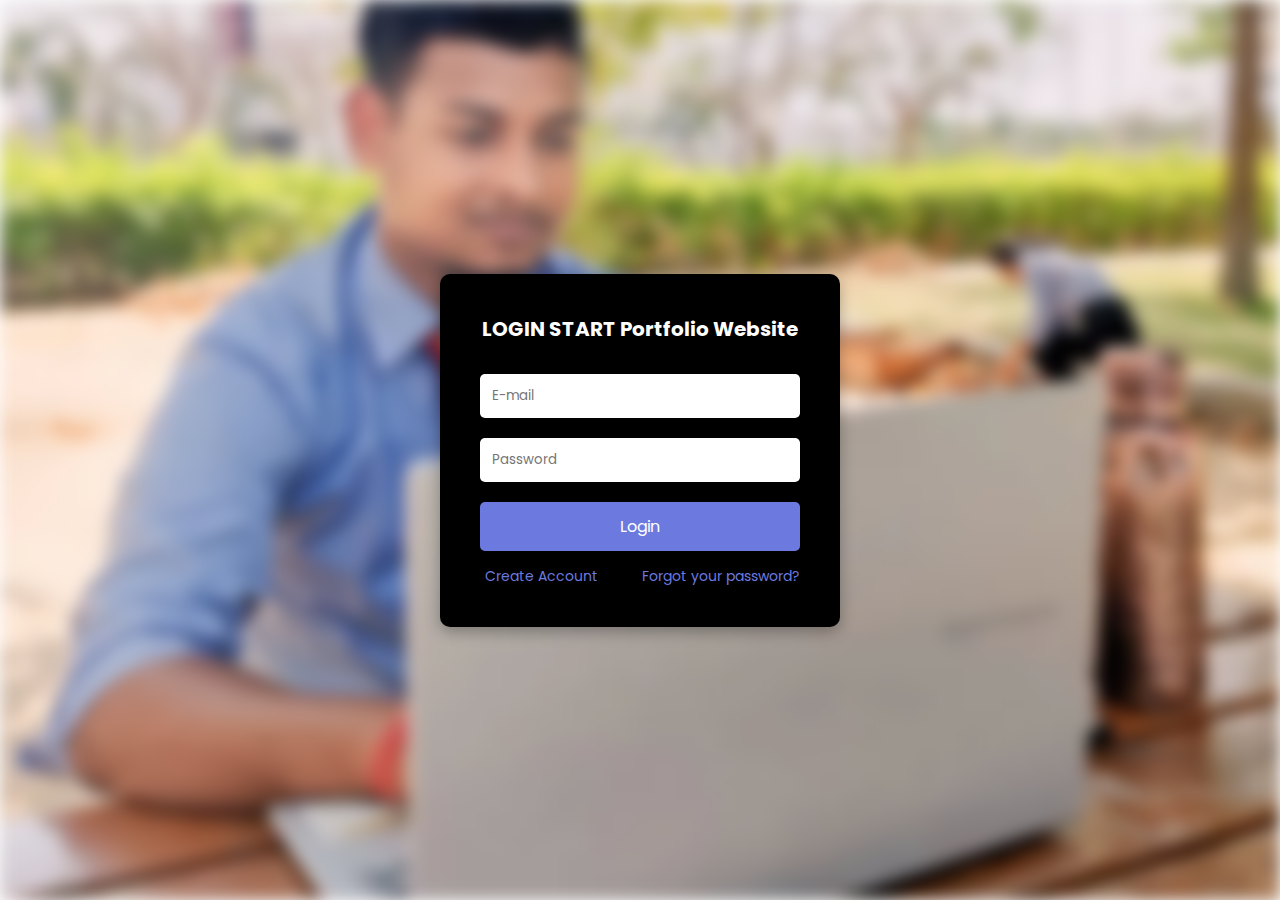
<file: logoin.html>
<!DOCTYPE html>
<html lang="en">
<head>
  <meta charset="UTF-8">
  <meta name="viewport" content="width=device-width, initial-scale=1.0">
  <title>Login Modal Form</title>
  <link href="https://fonts.googleapis.com/css2?family=Poppins&display=swap" rel="stylesheet">
  <link rel="stylesheet" href="https://cdnjs.cloudflare.com/ajax/libs/font-awesome/5.15.4/css/all.min.css" integrity="sha512-dNmIQXWle8B6U+M1a9FaJx8vmURox0ks2I2XwSnwX9S03S2uZKvXu1VhWgLZ0Nn/7LBBnROJZ3HHaj6I5D5exw==" crossorigin="anonymous" referrerpolicy="no-referrer" />
  <style>
    * {
      margin: 0;
      padding: 0;
      box-sizing: border-box;
      font-family: 'Poppins', sans-serif;
    }

    body {
      position: relative;
      height: 100vh;
      margin: 0;
      padding: 20px;
      display: flex;
      align-items: center;
      justify-content: center;
      font-family: 'Poppins', sans-serif;
      overflow: hidden;
    }

    body::before {
      content: "";
      position: absolute;
      top: 0;
      left: 0;
      width: 100%;
      height: 100%;
      background: url('./profile_images/y.png') no-repeat center center/cover;
      filter: blur(8px);
      z-index: -1;
    }

    .modal {
      background-color: black;
      color: white;
      padding: 40px;
      border-radius: 10px;
      box-shadow: 0 5px 15px rgba(0, 0, 0, 0.3);
      max-width: 400px;
      width: 100%;
      position: relative;
    }

    .modal h2 {
      font-size: 20px;
      margin-bottom: 20px;
      text-align: center;
    }

    .modal input[type="email"],
    .modal input[type="password"] {
      width: 100%;
      padding: 12px;
      margin: 10px 0;
      border: none;
      border-radius: 5px;
    }

    .modal button {
      width: 100%;
      padding: 12px;
      background-color: #6c7ae0;
      color: white;
      border: none;
      border-radius: 5px;
      cursor: pointer;
      font-size: 16px;
      margin-top: 10px;
    }

    .modal .bottom-links {
      display: flex;
      justify-content: space-between;
      margin-top: 15px;
      font-size: 14px;
      flex-wrap: wrap;
      gap: 10px;
    }

    .modal .bottom-links a {
      color: #6c7ae0;
      text-decoration: none;
      cursor: pointer;
      display: flex;
      align-items: center;
      gap: 5px;
    }

    .thank-you {
      display: none;
      font-size: 20px;
      color: white;
      background: rgba(0, 0, 0, 0.7);
      padding: 30px;
      border-radius: 10px;
      text-align: center;
      max-width: 90%;
      margin: auto;
    }

    @media (max-width: 480px) {
      .modal {
        padding: 20px;
      }

      .modal h2 {
        font-size: 18px;
      }

      .modal button {
        font-size: 14px;
      }
    }
  </style>
</head>
<body>

<div class="modal" id="loginModal">
  <h2>LOGIN START Portfolio Website</h2>
  <form id="loginForm">
    <input type="email" id="email" placeholder="E-mail" required>
    <input type="password" id="password" placeholder="Password" required>
    <button type="submit">Login</button>
  </form>
  <div class="bottom-links">
    <a onclick="createAccount()"><i class="fas fa-user-plus"></i> Create Account</a>
    <a onclick="forgotPassword()"><i class="fas fa-key"></i> Forgot your password?</a>
  </div>
</div>

<div class="thank-you" id="thankYouBox">
  Thank you, <span id="userName"></span>!
</div>

<script>
  const form = document.getElementById('loginForm');
  const modal = document.getElementById('loginModal');
  const thankYouBox = document.getElementById('thankYouBox');
  const userNameSpan = document.getElementById('userName');

  form.addEventListener('submit', function (e) {
    e.preventDefault();
    const email = document.getElementById('email').value;
    const userName = email.split('@')[0];
    userNameSpan.textContent = userName;
    modal.style.display = 'none';
    thankYouBox.style.display = 'block';
  });

  function createAccount() {
    alert('Redirecting to Create Account page...');
  }

  function forgotPassword() {
    alert('Redirecting to Password Recovery page...');
  }
</script>

</body>
</html>
</file>
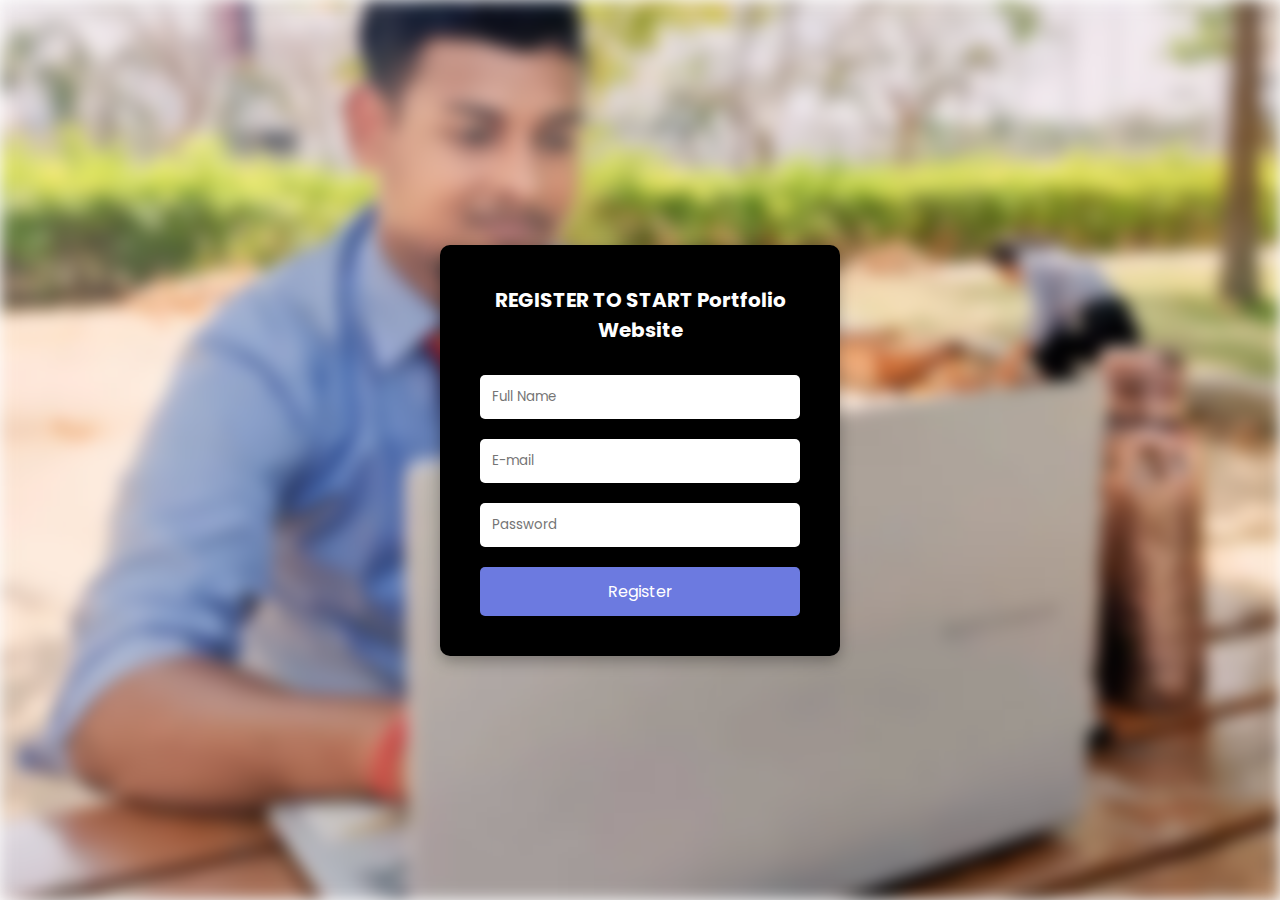
<file: reg.html>
<!DOCTYPE html>
<html lang="en">
<head>
  <meta charset="UTF-8">
  <meta name="viewport" content="width=device-width, initial-scale=1.0">
  <title>Register Form</title>
  <link href="https://fonts.googleapis.com/css2?family=Poppins&display=swap" rel="stylesheet">
  <link rel="stylesheet" href="https://cdnjs.cloudflare.com/ajax/libs/font-awesome/5.15.4/css/all.min.css" integrity="sha512-dNmIQXWle8B6U+M1a9FaJx8vmURox0ks2I2XwSnwX9S03S2uZKvXu1VhWgLZ0Nn/7LBBnROJZ3HHaj6I5D5exw==" crossorigin="anonymous" referrerpolicy="no-referrer" />
  <style>
    * {
      margin: 0;
      padding: 0;
      box-sizing: border-box;
      font-family: 'Poppins', sans-serif;
    }

    body {
      position: relative;
      height: 100vh;
      margin: 0;
      padding: 20px;
      display: flex;
      align-items: center;
      justify-content: center;
      font-family: 'Poppins', sans-serif;
      overflow: hidden;
    }

    body::before {
      content: "";
      position: absolute;
      top: 0;
      left: 0;
      width: 100%;
      height: 100%;
      background: url('./profile_images/y.png') no-repeat center center/cover;
      filter: blur(8px);
      z-index: -1;
    }

    .modal {
      background-color: black;
      color: white;
      padding: 40px;
      border-radius: 10px;
      box-shadow: 0 5px 15px rgba(0, 0, 0, 0.3);
      max-width: 400px;
      width: 100%;
      position: relative;
    }

    .modal h2 {
      font-size: 20px;
      margin-bottom: 20px;
      text-align: center;
    }

    .modal input[type="text"],
    .modal input[type="email"],
    .modal input[type="password"] {
      width: 100%;
      padding: 12px;
      margin: 10px 0;
      border: none;
      border-radius: 5px;
    }

    .modal button {
      width: 100%;
      padding: 12px;
      background-color: #6c7ae0;
      color: white;
      border: none;
      border-radius: 5px;
      cursor: pointer;
      font-size: 16px;
      margin-top: 10px;
    }

    .thank-you {
      display: none;
      font-size: 20px;
      color: white;
      background: rgba(0, 0, 0, 0.7);
      padding: 30px;
      border-radius: 10px;
      text-align: center;
      max-width: 90%;
      margin: auto;
    }

    @media (max-width: 480px) {
      .modal {
        padding: 20px;
      }

      .modal h2 {
        font-size: 18px;
      }

      .modal button {
        font-size: 14px;
      }
    }
  </style>
</head>
<body>

<div class="modal" id="registerModal">
  <h2>REGISTER TO START Portfolio Website</h2>
  <form id="registerForm">
    <input type="text" id="fullname" placeholder="Full Name" required>
    <input type="email" id="email" placeholder="E-mail" required>
    <input type="password" id="password" placeholder="Password" required>
    <button type="submit">Register</button>
  </form>
</div>

<div class="thank-you" id="thankYouBox">
  Thank you for registering, <span id="userName"></span>!
</div>

<script>
  const form = document.getElementById('registerForm');
  const modal = document.getElementById('registerModal');
  const thankYouBox = document.getElementById('thankYouBox');
  const userNameSpan = document.getElementById('userName');

  form.addEventListener('submit', function (e) {
    e.preventDefault();
    const fullName = document.getElementById('fullname').value;
    userNameSpan.textContent = fullName;
    modal.style.display = 'none';
    thankYouBox.style.display = 'block';
  });
</script>

</body>
</html>
</file>
